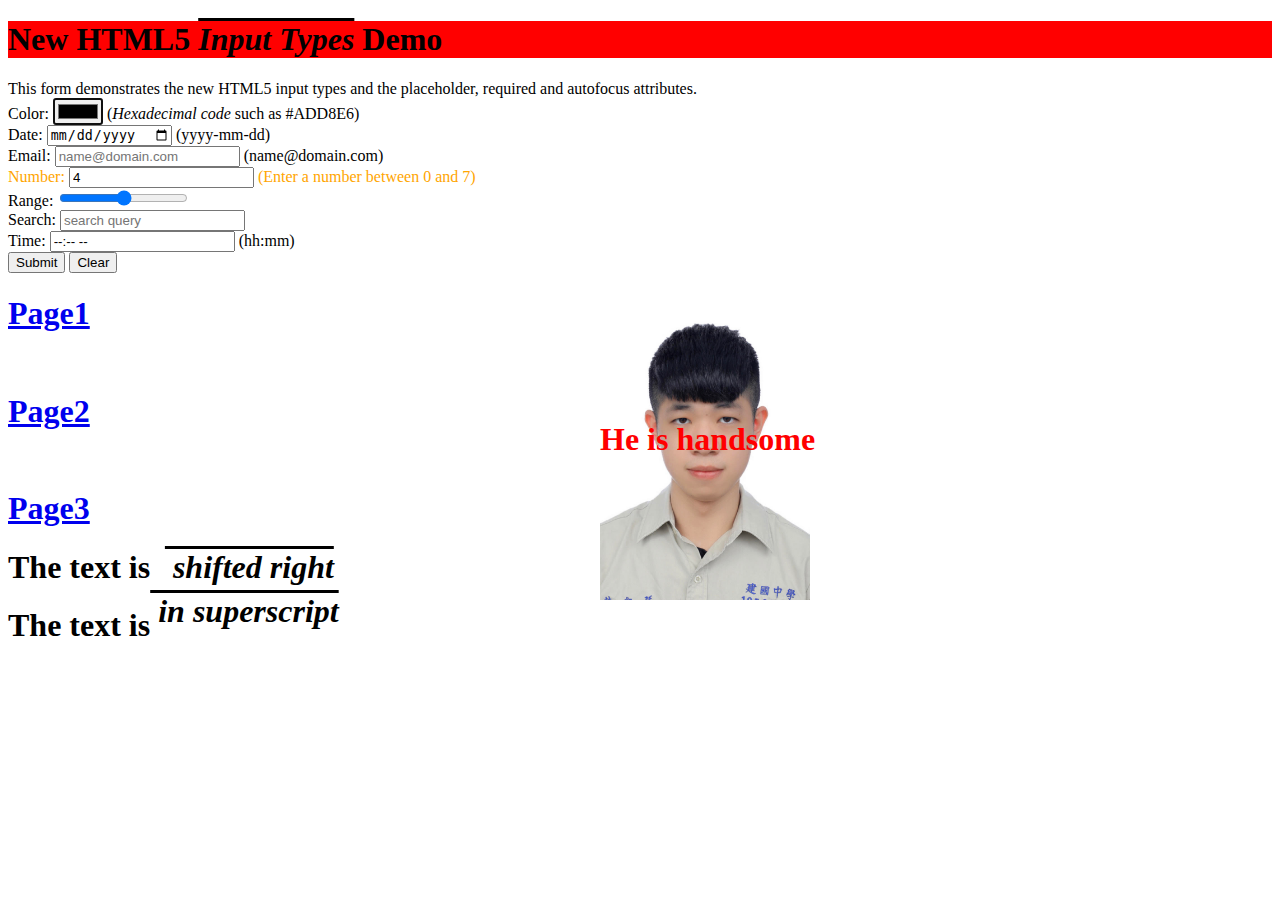
<file: index.html>
<!DOCTYPE html>
<html>
<head>
	<meta charset="utf-8">
	<meta name="viewport" content="width=device-width, initial-scale=1">
	<title></title>

<link rel = "stylesheet" href = "try.css">

</head>
<body>


<h1 id = header>New HTML5 <em>Input Types</em> Demo</h1>

	<form>

		<label> This form demonstrates the new HTML5 input types and the placeholder, required and autofocus attributes.</label></br>


		<label> Color:
			<input type = "color" autofocus />
				(<em>Hexadecimal code</em> such as #ADD8E6)
		</label></br>


		<label> Date:
			<input type = "date" name = "birthday" value = "mm/dd/yyyy" required>
				(yyyy-mm-dd)
		</label></br>


		<label> Email:
			<input type = "email" name = "email" placeholder = "name@domain.com" required>
				(name@domain.com)
		</label></br>




		<div class = "special" style = "color:orange;">

			<label> Number:

				<input type = "text" name = "number" value = "4" min = "0" max = "7" required>
					(Enter a number between 0 and 7)

					<!--   the "Enter a number between 0 and 7" doesn't become blue,
						   because this class use "inherit" in color,
						   so the color will follow the "div" instead of the "p"     -->

			</label></br>

		</div>


		<label> Range:
			<input type = "range" name = "range" min = "0" max = "20" required>
		</label></br>


		<label> Search:
			<input type = "search" name = "search" placeholder = "search query" required>
		</label></br>


		<label> Time:
			<input time = "time" name = "time" value = "--:-- --" required>
			(hh:mm)
		</label></br>


		<input type = "submit" value = "Submit">
		<input type = "reset" value = "Clear">

	</form>

<a href = "https://110208061.github.io/110208061/index.html"><h1>Page1</h1></a></br>
<a href = "https://110208061.github.io/110208061/page2.html"><h1>Page2</h1></a></br>
<a href = "https://110208061.github.io/110208061/page3.html"><h1>Page3</h1></a>


<!--relative positioning-->
<h1>The text is<em class = "shiftright"> shifted right</em></h1>
<h1>The text is<em class = "super"> in superscript</em></h1>

<!--absolute positioning-->
<img src = "me.jpg" class = "background" alt = "My picture" height = "300px" width = "210px">
<h1 class = "foreground" style = "color:red">He is handsome</h1>

</body>
</html>
</file>
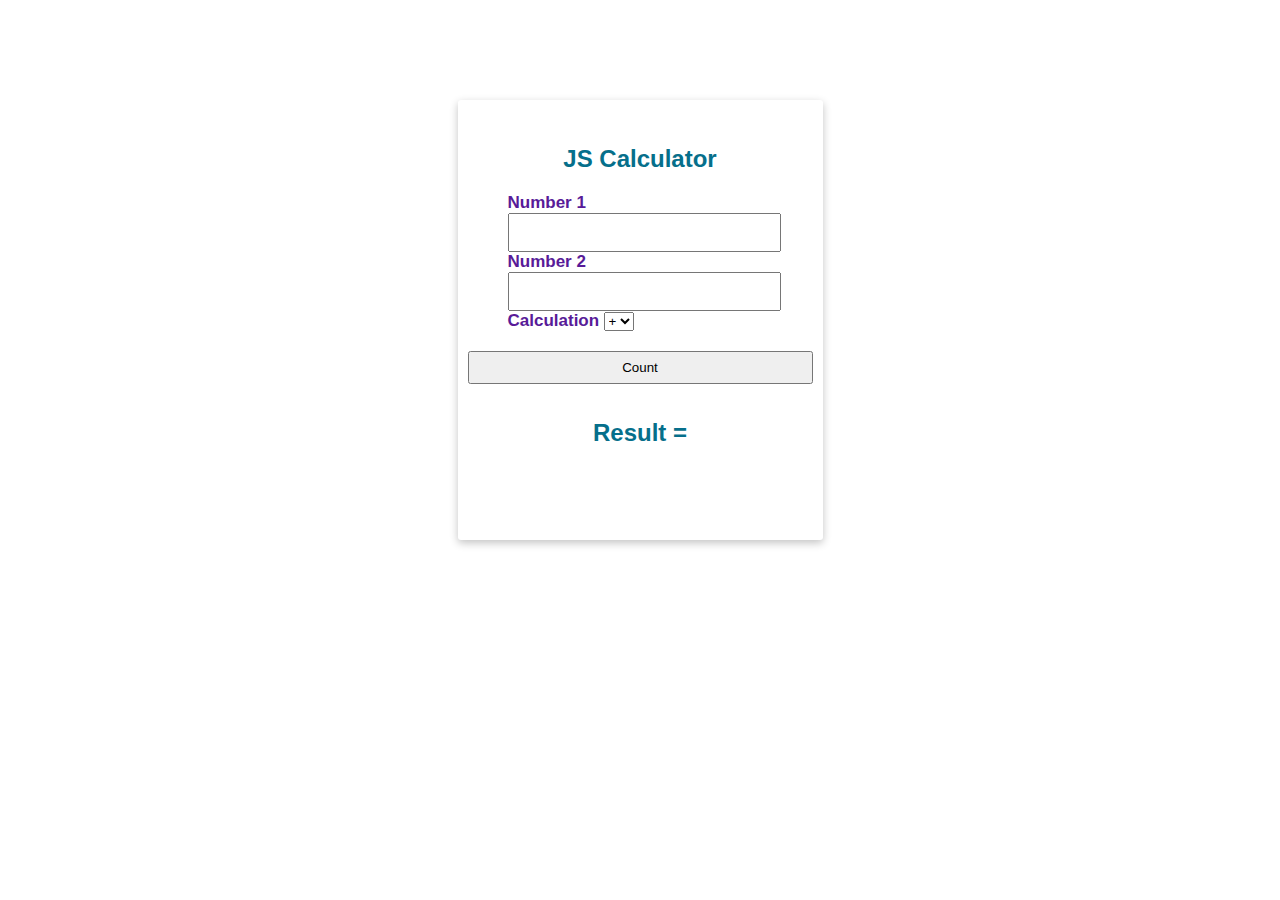
<file: 110208061_JSHW2.html>
<!DOCTYPE html>
<html>
<head>
	<meta charset="utf-8">
	<meta name="viewport" content="width=device-width, initial-scale=1">
	<title></title>

	<link rel="stylesheet" type="text/css" href="110208061_JSHW2.css">


</head>
<body>

	<div id = "block">
		<h2 class = "header">JS Calculator</h1>

		<div class = "input">
			<form>
				<label>Number 1</label>
				<input type = "number" id = "num1" class = "input_box">
				<label>Number 2</label>
				<input type = "number" id = "num2" class = "input_box">
				<label>Calculation</label>
				<select id = "operate" name = "method">
					<option value = "0">+</option>
					<option value = "1">-</option>
					<option value = "2">x</option>
					<option value = "3">/</option>
				</select>
			</form>
		</div>
			
		<div class = "btn">
			<input type = "button" value = "Count" class = "cal_button" onclick = "calculator()">
		</div>

			<h2>Result = <span id = "result"></span></h2>
	</div>


	<script type = "text/javascript">

		function calculator() {

			var n1 = parseInt(document.getElementById('num1').value);
			var n2 = parseInt(document.getElementById('num2').value);
			var operator = parseInt(document.getElementById('operate').value);

			if (operator == 0) {
				document.getElementById('result').innerHTML = add(n1, n2);
			} else if (operator == 1) {
				document.getElementById('result').innerHTML = minus(n1, n2);
			} else if (operator == 2) {
				document.getElementById('result').innerHTML = multiply(n1, n2);
			} else {
				document.getElementById('result').innerHTML = divide(n1, n2);
			}

		}


		function add (num1, num2) {
			return num1 + num2;
		}

		function minus (num1, num2) {
			return num1 - num2;
		}

		function multiply (num1, num2) {
			return num1 * num2;
		}

		function divide (num1, num2) {
			return num1 / num2;
		}
	</script>

</body>
</html>
</file>
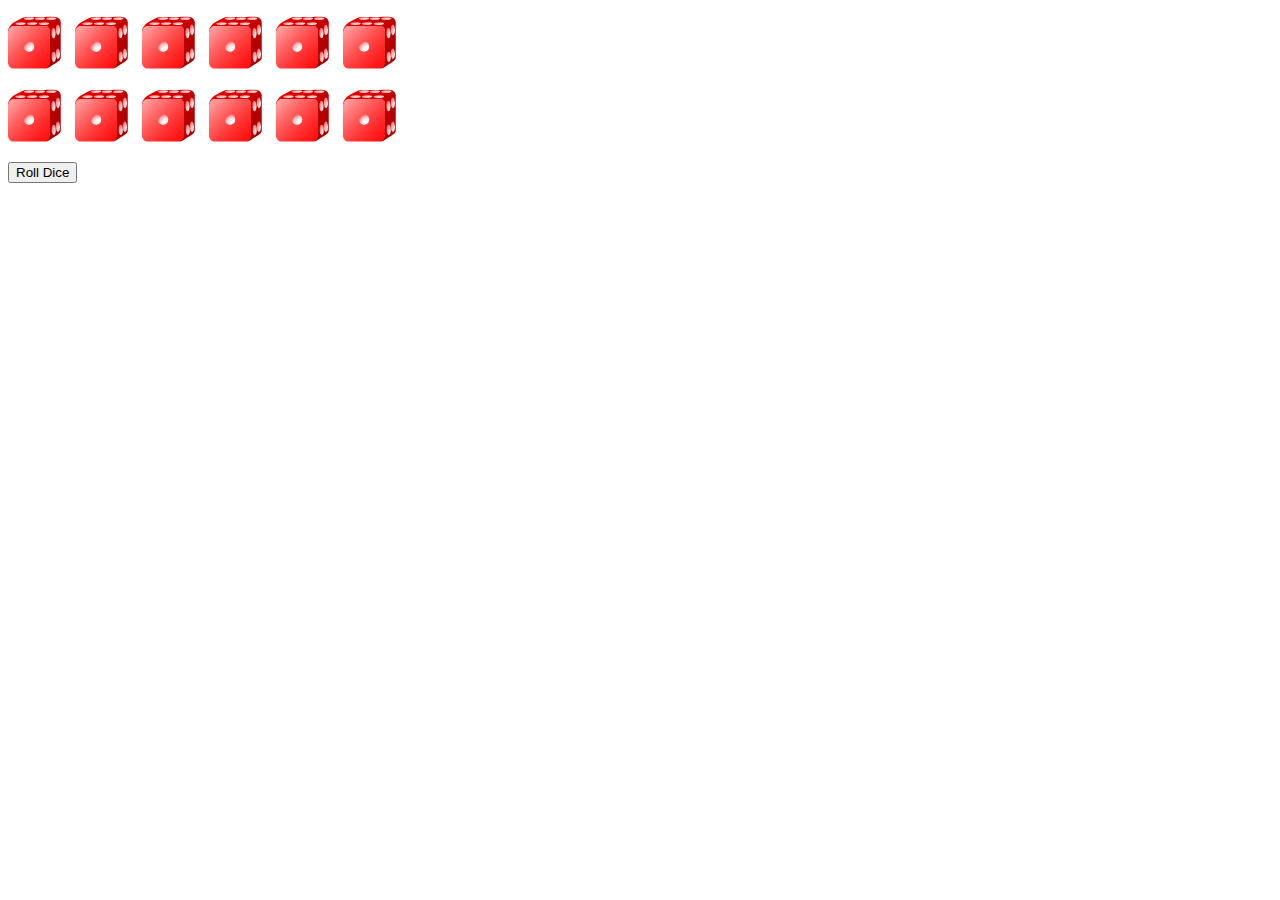
<file: 110208061_JSLab2.html>
<!DOCTYPE html>
<html>
<head>
	<meta charset="utf-8">
	<meta name="viewport" content="width=device-width, initial-scale=1">
	<title></title>


	<style type="text/css">
		img 				{ margin-right: 10px;}
		table     			{ width: 200px;
							border-collapse: collapse;
							background-color: lightblue; }
		table, td, th		{border: 1px solid black;
							padding: 4px;
							margin-top: 20px}
		th  				{ text-align: left;
							color: white;
							background-color: darkblue;}
	</style>	


</head>
<body>


	<p>
		<img id = "die1" src= "die1.png" alt = "die 1 image">
		<img id = "die2" src= "die1.png" alt = "die 2 image">
		<img id = "die3" src= "die1.png" alt = "die 3 image">
		<img id = "die4" src= "die1.png" alt = "die 4 image">
		<img id = "die5" src= "die1.png" alt = "die 5 image">
		<img id = "die6" src= "die1.png" alt = "die 6 image">
	</p>
	<p>	
		<img id = "die7" src= "die1.png" alt = "die 7 image">
		<img id = "die8" src= "die1.png" alt = "die 8 image">
		<img id = "die9" src= "die1.png" alt = "die 9 image">
		<img id = "die10" src= "die1.png" alt = "die 10 image">
		<img id = "die11" src= "die1.png" alt = "die 11 image">
		<img id = "die12" src= "die1.png" alt = "die 12 image">
	</p>


	<form action="#">
		<input id = "rollButton" type = "button" value = "Roll Dice">
	</form>


	<div id = "frequencyTableDiv"></div>

	<script>
		var frequency1 = 0;
		var frequency2 = 0;
		var frequency3 = 0;
		var frequency4 = 0;
		var frequency5 = 0;
		var frequency6 = 0;
		var totalDice = 0


		function start()
		{
			var button = document.getElementById("rollButton");
			button.addEventListener("click", rollDice, false);
		
		}



		function rollDice()
		{
			var face;
			for( var i=1; i<=12 ; ++i)
			{

				face = Math.floor(1 + Math.random()*6);
				setImage(i, face);
				tallyRolls(face);
				++totalDice;
			}
			updateFrequencyTable();
		}



		function setImage( dieNumber, face )
		{
			var dieImg = document.getElementById("die" + dieNumber);
			dieImg.setAttribute("src", "die" + face + ".png");
			dieImg.setAttribute("alt", "die with" + face + "spot(s)");
		}



		function tallyRolls(face)
		{
			switch (face)
			{
			case 1:
				++frequency1;
				break;
			case 2:
				++frequency2;
				break;
			case 3:
				++frequency3;
				break;
			case 4:
				++frequency4;
				break;
			case 5:
				++frequency5;
				break;
			case 6:
				++frequency6;
				break;
			}	
		}



		function updateFrequencyTable()
		{
			var tableDiv = document.getElementById("frequencyTableDiv");

			tableDiv.innerHTML = "<table>"+
			"<caption>Die Rolling Frequencies</caption" + "<thead><th>Face</th><th>Frequency</th>" + "<th>Percent</th></thead>"+
			"<tbody><tr><td>1</td><td>" + frequency1 + "</td><td>" + Math.floor((frequency1/totalDice)*100) + "%" + "</td></tr>" +
			"<tr><td>2</td><td>" + frequency2 + "</td><td>" + Math.floor((frequency2/totalDice)*100) + "%" + "</td></tr>" +
			"<tr><td>3</td><td>" + frequency3 + "</td><td>" + Math.floor((frequency3/totalDice)*100) + "%" + "</td></tr>" +
			"<tr><td>4</td><td>" + frequency4 + "</td><td>" + Math.floor((frequency4/totalDice)*100) + "%" + "</td></tr>" +
			"<tr><td>5</td><td>" + frequency5 + "</td><td>" + Math.floor((frequency5/totalDice)*100) + "%" + "</td></tr>" +
			"<tr><td>6</td><td>" + frequency6 + "</td><td>" + Math.floor((frequency6/totalDice)*100) + "%" + "</td></tr>" + "</tbody></table>"
		}
	
		window.addEventListener("load" , start, false);


		
	</script>
</body>
</html>
</file>
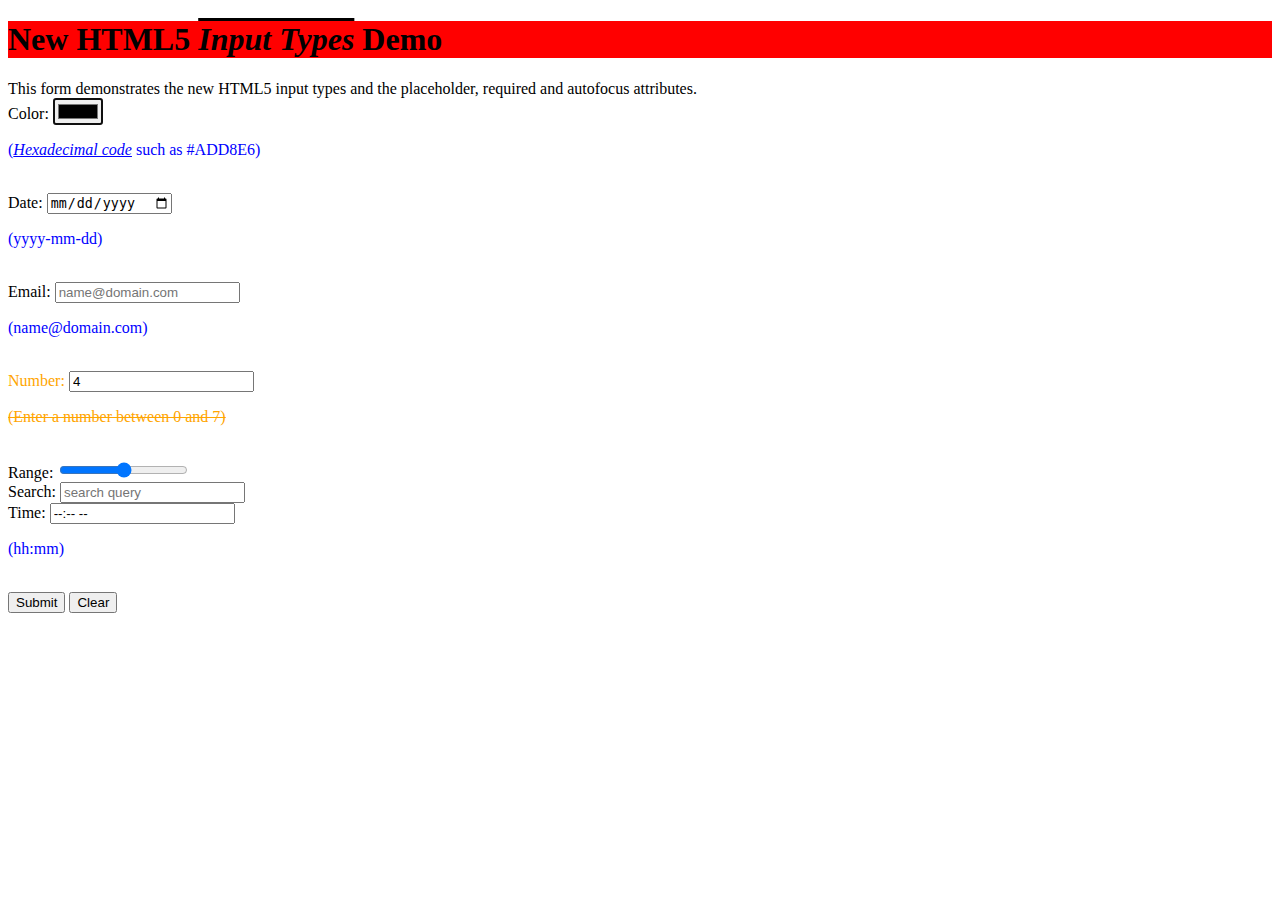
<file: 110208061_Lab2-1.html>
<!DOCTYPE html>
<html>
<head>
	<meta charset="utf-8">
	<meta name="viewport" content="width=device-width, initial-scale=1">
	<title></title>

	<style type = "text/css">

	#header {
		background-color: red;
		color: black;
	}

	.special p {
		color:inherit;
		text-decoration: line-through;
	}

	p {
		color:blue;
	}

	p em {
		text-decoration: underline;
	}

	h1 em {
		text-decoration: overline;
	}





	</style>

</head>
<body>


<h1 id = header>New HTML5 <em>Input Types</em> Demo</h1>

	<form>

		<label> This form demonstrates the new HTML5 input types and the placeholder, required and autofocus attributes.</label></br>


		<label> Color:
			<input type = "color" autofocus />
				<p>(<em>Hexadecimal code</em> such as #ADD8E6)</p>
		</label></br>


		<label> Date:
			<input type = "date" name = "birthday" value = "mm/dd/yyyy" required>
				<p>(yyyy-mm-dd)</p>
		</label></br>


		<label> Email:
			<input type = "email" name = "email" placeholder = "name@domain.com" required>
				<p>(name@domain.com)</p>
		</label></br>




		<div class = "special" style = "color:orange;">

			<label> Number:

				<input type = "text" name = "number" value = "4" min = "0" max = "7" required>
					<p>(Enter a number between 0 and 7)</p>

					<!--   the "Enter a number between 0 and 7" doesn't become blue,
						   because this class use "inherit" in color,
						   so the color will follow the "div" instead of the "p"     -->

			</label></br>

		</div>


		<label> Range:
			<input type = "range" name = "range" min = "0" max = "20" required>
		</label></br>


		<label> Search:
			<input type = "search" name = "search" placeholder = "search query" required>
		</label></br>


		<label> Time:
			<input time = "time" name = "time" value = "--:-- --" required>
				<p>(hh:mm)</p>
		</label></br>


		<input type = "submit" value = "Submit">
		<input type = "reset" value = "Clear">

	</form>


</body>
</html>
</file>
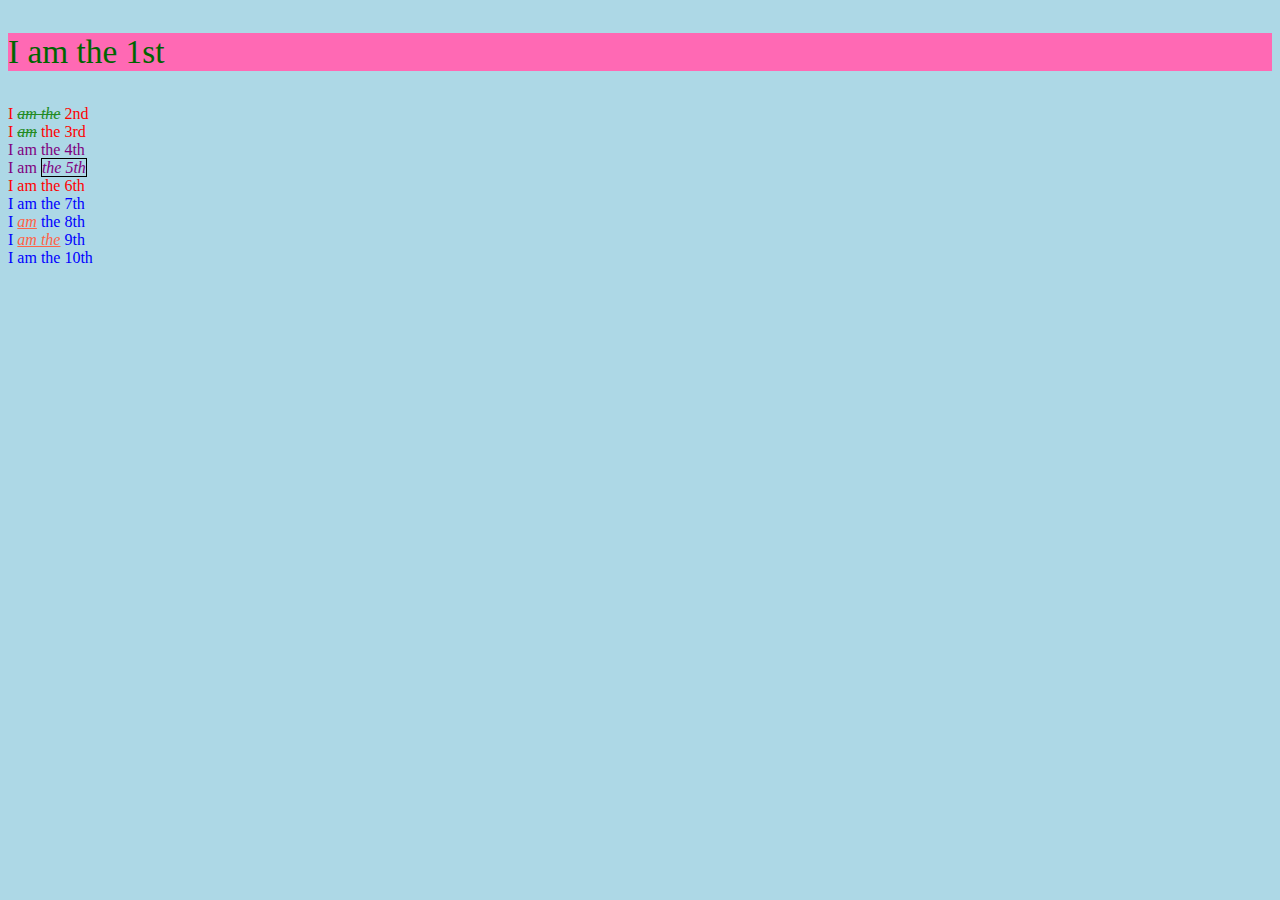
<file: 110208061_Lab2-2.html>
<!DOCTYPE html>
<html>
<head>
	<meta charset="utf-8">
	<meta name="viewport" content="width=device-width, initial-scale=1">
	<title></title>



	<style type = "text/css">

	body {
		background-color: lightblue;
	}


	#header {
		font-size: 25pt;
		color:darkgreen;
		background-color: hotpink;
	}


	p1 {
		color :red;

	}


	p2 {
		color:blue;
	}


	p1 em {
		color:forestgreen;
		text-decoration: line-through;

	}


	p2 em {
		color:tomato;
		text-decoration: underline;
	}

	.original em {
		color:inherit;
		border:1px solid black ;
	}


</style>
</head>


<body>

<p id = "header" >I am the 1st</p> 

<p1>I <em>am the</em> 2nd</p1></br> 

<p1>I <em>am</em> the 3rd</p1></br> 



<div class = original style = "color:purple;">

I am the 4th</br>  

I am <em>the 5th</em></br> 

</div>



<p1>I am the 6th</p1></br>  

<p2>I am the 7th</p2></br>  

<p2>I <em>am</em> the 8th</p2></br>  

<p2>I <em>am the</em> 9th</p2></br>  

<p2>I am the 10th</p2></br>  





</body>
</html>
</file>
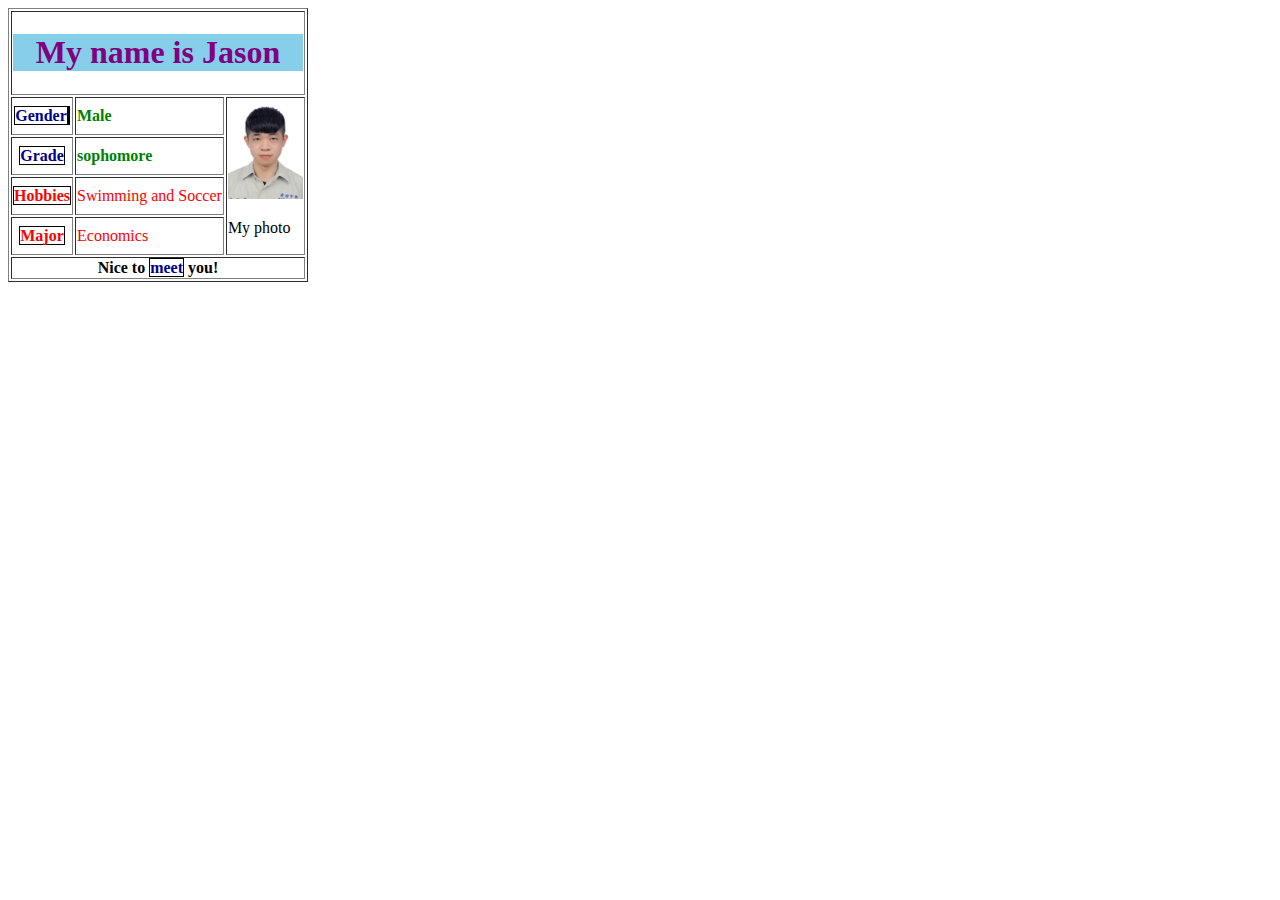
<file: 110208061_Lab2-3.html>
<!DOCTYPE html>
<html>
<head>
	<meta charset="utf-8">
	<meta name="viewport" content="width=device-width, initial-scale=1">
	<title></title>
<style type = "text/css">

#header {
	font-weight: bold;
	color:purple;
	background-color: skyblue;
}

span {
	color:darkblue;
	border: 1px solid black;
}

.special span {
	color:inherit;
}

</style>
</head>
<body>

	<form>
		<table border = "1" style = "width:100">

		<!-- First Row-->
			<tr>
				<th colspan = "3">
					<h1 id = "header">My name is Jason</h1>
				</th>
			</tr>


		<!-- Second Row-->
			

				<tr>

					<th>
						<div style = "color:green; font-weight:bold">
							<span>Gender<span>
						</span>
					</th>

					<td><div style = "color:green; font-weight:bold">Male</div></td>

					<td rowspan = "4">
						<img src = "me.jpg" alt = "it's my photo!" height = "100px" width = "75px">
						<p>My photo</p>
					</td>

				</tr>


		<!-- Third Row-->
				<tr>

					<th>
						<div style = "color:green; font-weight:bold">
							<span>Grade</span>
						</div>
					</th>

					<td><div style = "color:green; font-weight:bold">sophomore</div></td>

				</tr>



		<!-- Fourth Row-->

			<div class = "special" style = "color:red">

				<tr>

					<th>
						<div class = "special" style = "color:red">
							<span>Hobbies</span>
						</div>
					</th>

					<td>
						<div class = "special" style = "color:red">Swimming and Soccer</div>

					</td>
				</tr>


		<!-- Fifth Row-->
				<tr>

					<th>
						<div class = "special" style = "color:red">
							<span>Major</span>
						</div>
					</th>

					<td><div class = "special" style = "color:red">Economics</div></td>

				</tr>


		<!-- Sixth Row-->
			<tr>
				<th colspan = "3">Nice to <span>meet</span> you!</th>
			</tr>



		</table>
	</form>
</body>
</html>
</file>
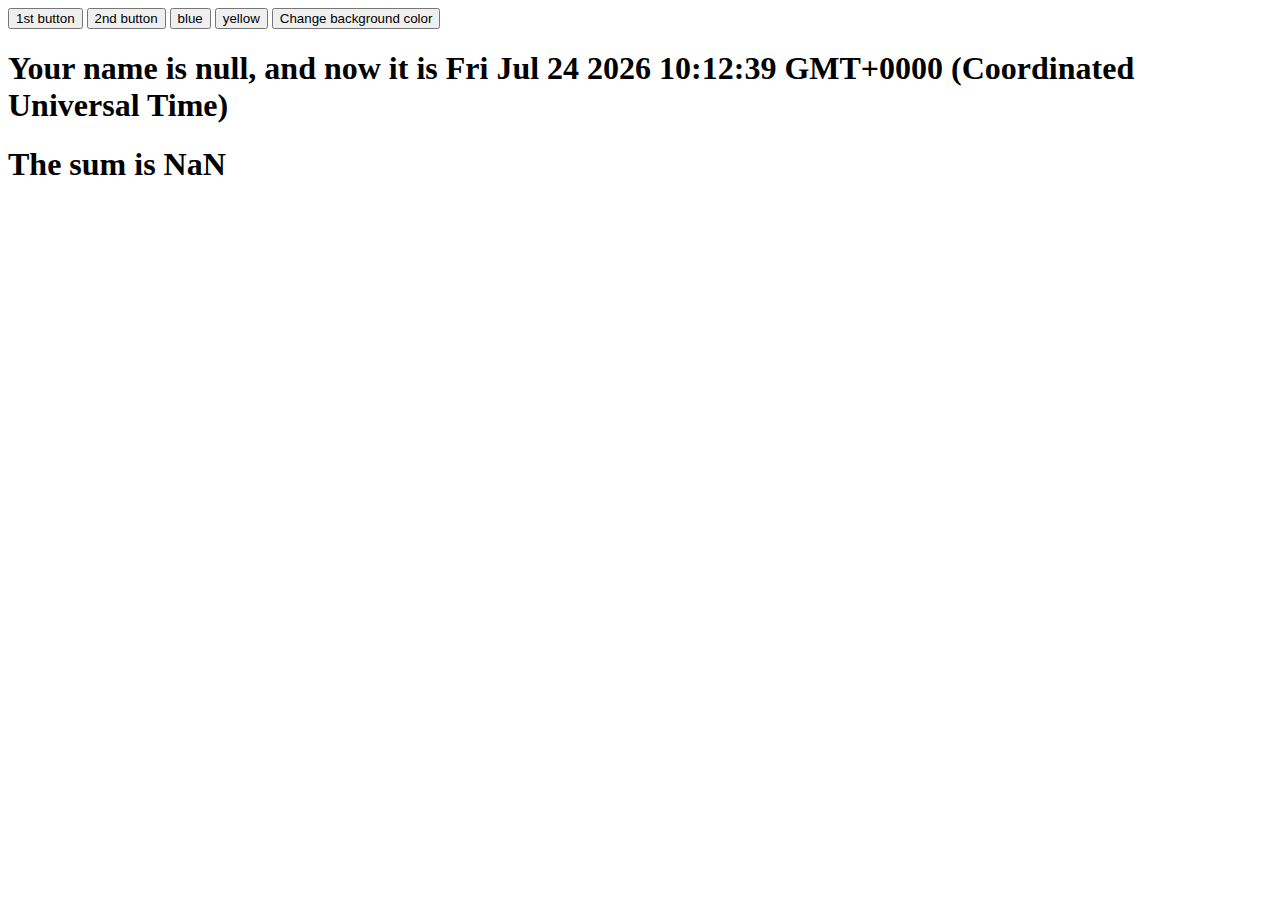
<file: js1.html>
<!DOCTYPE html>
<html>
<head>
	<meta charset="utf-8">
	<meta name="viewport" content="width=device-width, initial-scale=1">
	<title></title>






</head>
<body>

<input type = "button" value = "1st button" onClick = "alert('first alert')">
<input type = "button" value = "2nd button" onClick = "alert('second alert')">

<input type = "button" value = "blue" onClick = "document.body.style.backgroundColor = 'blue';">
<input type = "button" value = "yellow" onClick = "document.body.style.backgroundColor = 'yellow';">

<input type = "button" value = "Change background color" onClick = "document.body.style.backgroundColor = 'green'; alert('change to GREEN');">


<script>

var name = window.prompt("Enter your name.");

document.writeln("<h1>Your name is " + name + ", and now it is " + Date() + "</h1>");


var input1 = window.prompt("Enter first integer");
var input2 = window.prompt("Enter second integer");
var result = parseInt(input1) + parseInt(input2);
document.writeln("<h1>The sum is " + result + "</h1>");

</script>






</body>
</html>
</file>
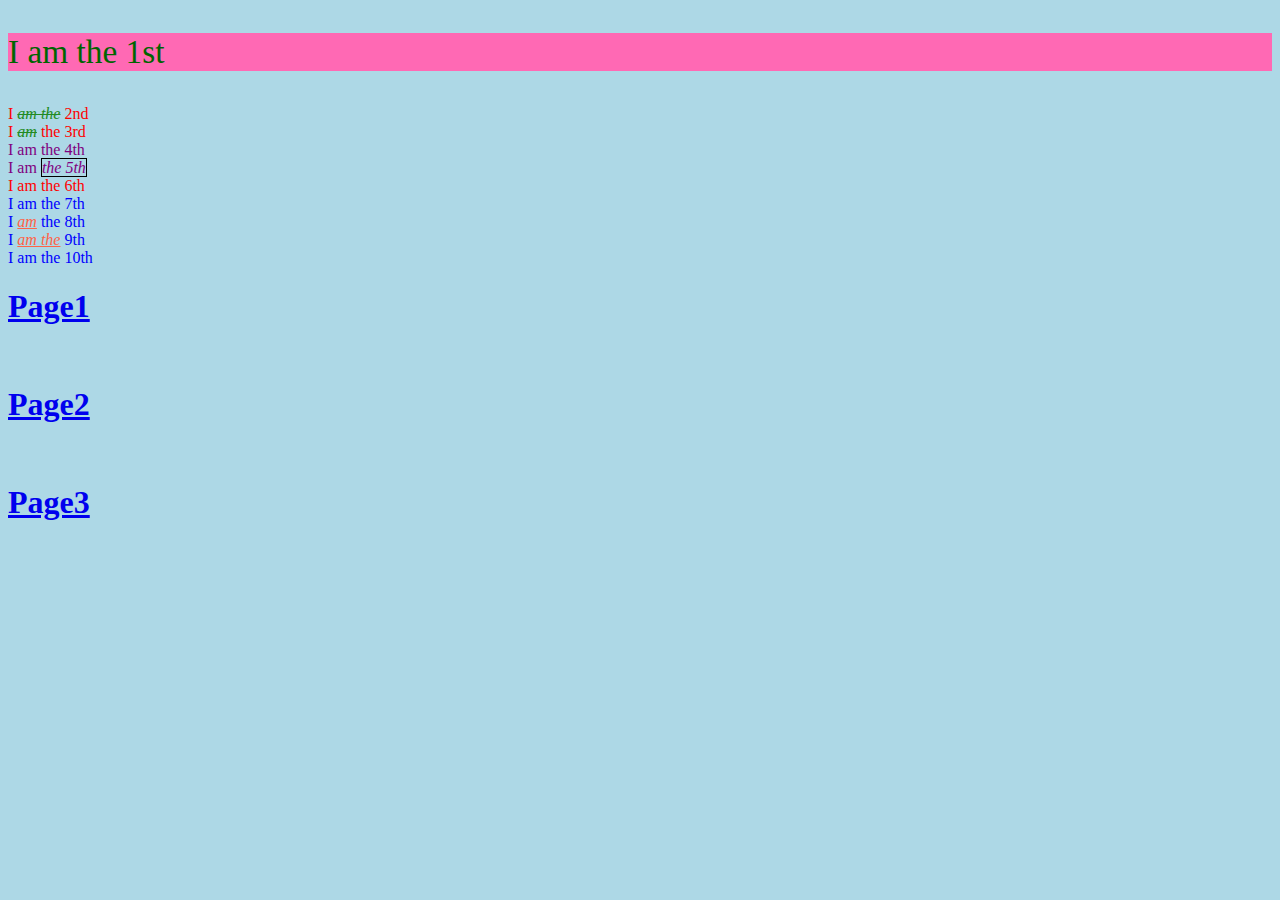
<file: page2.html>
<!DOCTYPE html>
<html>
<head>
	<meta charset="utf-8">
	<meta name="viewport" content="width=device-width, initial-scale=1">
	<title></title>



	<style type = "text/css">

	body {
		background-color: lightblue;
	}


	#header {
		font-size: 25pt;
		color:darkgreen;
		background-color: hotpink;
	}


	p1 {
		color :red;

	}


	p2 {
		color:blue;
	}


	p1 em {
		color:forestgreen;
		text-decoration: line-through;

	}


	p2 em {
		color:tomato;
		text-decoration: underline;
	}

	.original em {
		color:inherit;
		border:1px solid black ;
	}


</style>
</head>


<body>

<p id = "header" >I am the 1st</p> 

<p1>I <em>am the</em> 2nd</p1></br> 

<p1>I <em>am</em> the 3rd</p1></br> 



<div class = original style = "color:purple;">

I am the 4th</br>  

I am <em>the 5th</em></br> 

</div>



<p1>I am the 6th</p1></br>  

<p2>I am the 7th</p2></br>  

<p2>I <em>am</em> the 8th</p2></br>  

<p2>I <em>am the</em> 9th</p2></br>  

<p2>I am the 10th</p2></br>  


<a href = "https://110208061.github.io/110208061/index.html"><h1>Page1</h1></a></br>
<a href = "https://110208061.github.io/110208061/page2.html"><h1>Page2</h1></a></br>
<a href = "https://110208061.github.io/110208061/page3.html"><h1>Page3</h1></a>


</body>
</html>
</file>
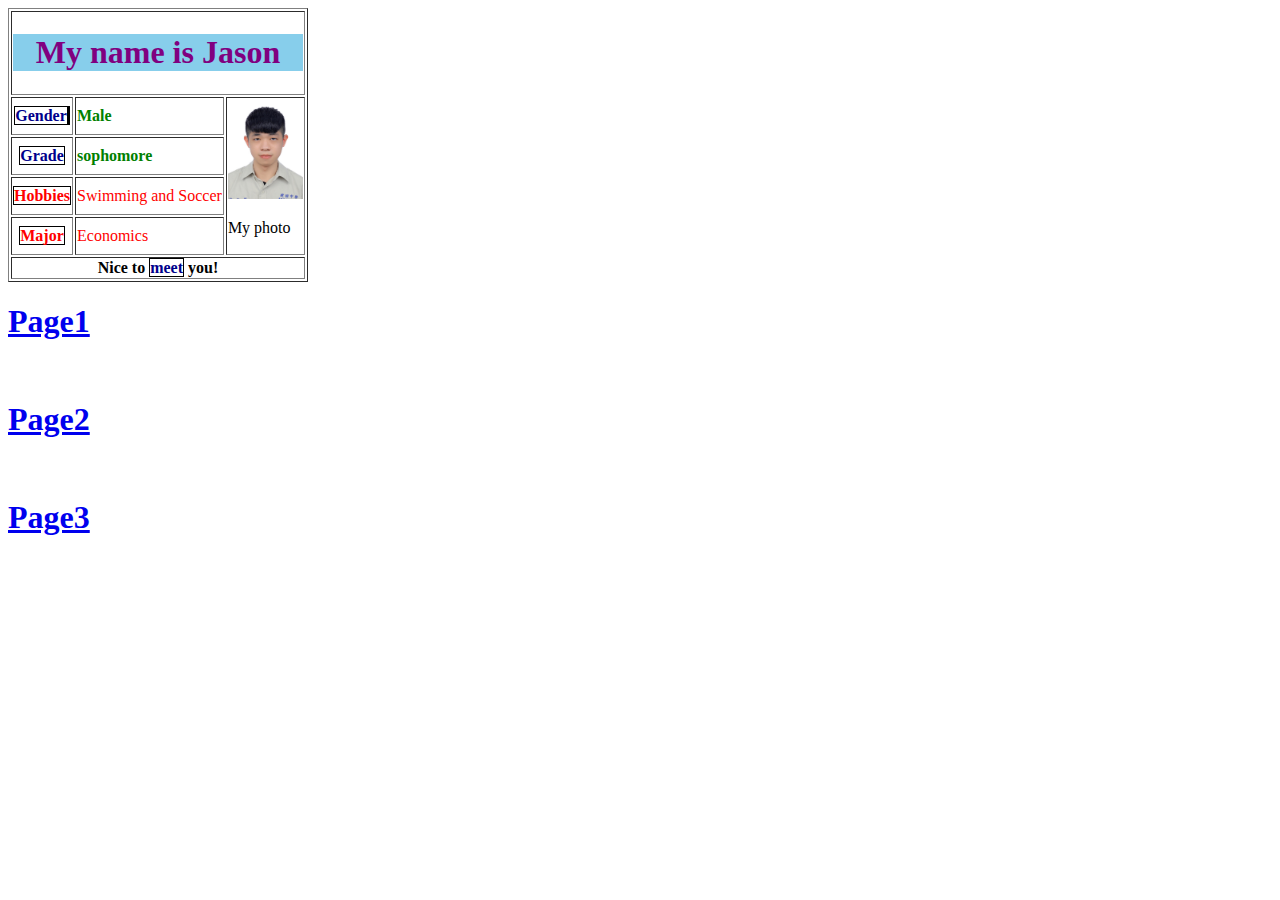
<file: page3.html>
<!DOCTYPE html>
<html>
<head>
	<meta charset="utf-8">
	<meta name="viewport" content="width=device-width, initial-scale=1">
	<title></title>
<style type = "text/css">

#header {
	font-weight: bold;
	color:purple;
	background-color: skyblue;
}

span {
	color:darkblue;
	border: 1px solid black;
}

.special span {
	color:inherit;
}

</style>
</head>
<body>

	<form>
		<table border = "1" style = "width:100">

		<!-- First Row-->
			<tr>
				<th colspan = "3">
					<h1 id = "header">My name is Jason</h1>
				</th>
			</tr>


		<!-- Second Row-->
			

				<tr>

					<th>
						<div style = "color:green; font-weight:bold">
							<span>Gender<span>
						</span>
					</th>

					<td><div style = "color:green; font-weight:bold">Male</div></td>

					<td rowspan = "4">
						<img src = "me.jpg" alt = "it's my photo!" height = "100px" width = "75px">
						<p>My photo</p>
					</td>

				</tr>


		<!-- Third Row-->
				<tr>

					<th>
						<div style = "color:green; font-weight:bold">
							<span>Grade</span>
						</div>
					</th>

					<td><div style = "color:green; font-weight:bold">sophomore</div></td>

				</tr>



		<!-- Fourth Row-->

			<div class = "special" style = "color:red">

				<tr>

					<th>
						<div class = "special" style = "color:red">
							<span>Hobbies</span>
						</div>
					</th>

					<td>
						<div class = "special" style = "color:red">Swimming and Soccer</div>

					</td>
				</tr>


		<!-- Fifth Row-->
				<tr>

					<th>
						<div class = "special" style = "color:red">
							<span>Major</span>
						</div>
					</th>

					<td><div class = "special" style = "color:red">Economics</div></td>

				</tr>


		<!-- Sixth Row-->
			<tr>
				<th colspan = "3">Nice to <span>meet</span> you!</th>
			</tr>



		</table>
	</form>

<a href = "https://110208061.github.io/110208061/index.html"><h1>Page1</h1></a></br>
<a href = "https://110208061.github.io/110208061/page2.html"><h1>Page2</h1></a></br>
<a href = "https://110208061.github.io/110208061/page3.html"><h1>Page3</h1></a>
	
</body>
</html>
</file>
<file: try.css>
#header {
	background-color: red;
	color: black;
}

.special p {
	color:inherit;
	text-decoration: line-through;
}

p {
	color:blue;
}

p em {
	text-decoration: underline;
}

h1 em {
	text-decoration: overline;
}

.super {
	position:relative;
	top:-1ex;
}

.sub {
	position:relative;
	bottom:-1ex;
}

.shiftleft {
	position:relative;
	left:-1ex;
}

.shiftright {
	position:relative;
	right:-1ex;
}

.background {
	position:absolute;
	top:300px;
	left:600px;
	z-index:1;
}

.foreground {
	position:absolute;
	top:400px;
	left:600px;
	z-index:2;
}
</file>
<file: 110208061_JSHW2.css>
body {
  background: #ffffff;
  font-family: sans-serif;
}


#block {
  width: 345px;
  height: 420px;
  background-color: white;
  color: #fff;
  padding: 10px;
  margin: 100px auto;
  border-radius: 3px;
  box-shadow: rgba(0, 0, 0, 0.24) 0px 3px 8px;
}


h1 {
  font-size: 30px;
  text-align: center;
  color: #f3558e;
  margin-bottom: 35px;
}


label {
  color: #581b98;
  font-size: 17px;
  font-weight: 600;
}


.input{
  margin-left: 40px;
  margin-right: 40px;
}


input {
  width: 100%;
  height: 33px;
}

h2 {
  text-align: center;
  color: rgb(6, 111, 139);
  margin-top: 35px;
}

.btn {
  margin: 20px auto;
  display: flex;
  justify-content: center;
}
button {
  width: 100%;
  max-width: 200px;
  height: 35px;
  border-radius: 5px;
  outline: none;
  border: none;
  background-color: #303a52;
  color: #ffffff;
  font-size: 14px;
  font-weight: 600;
  cursor: pointer;
}
</file>
